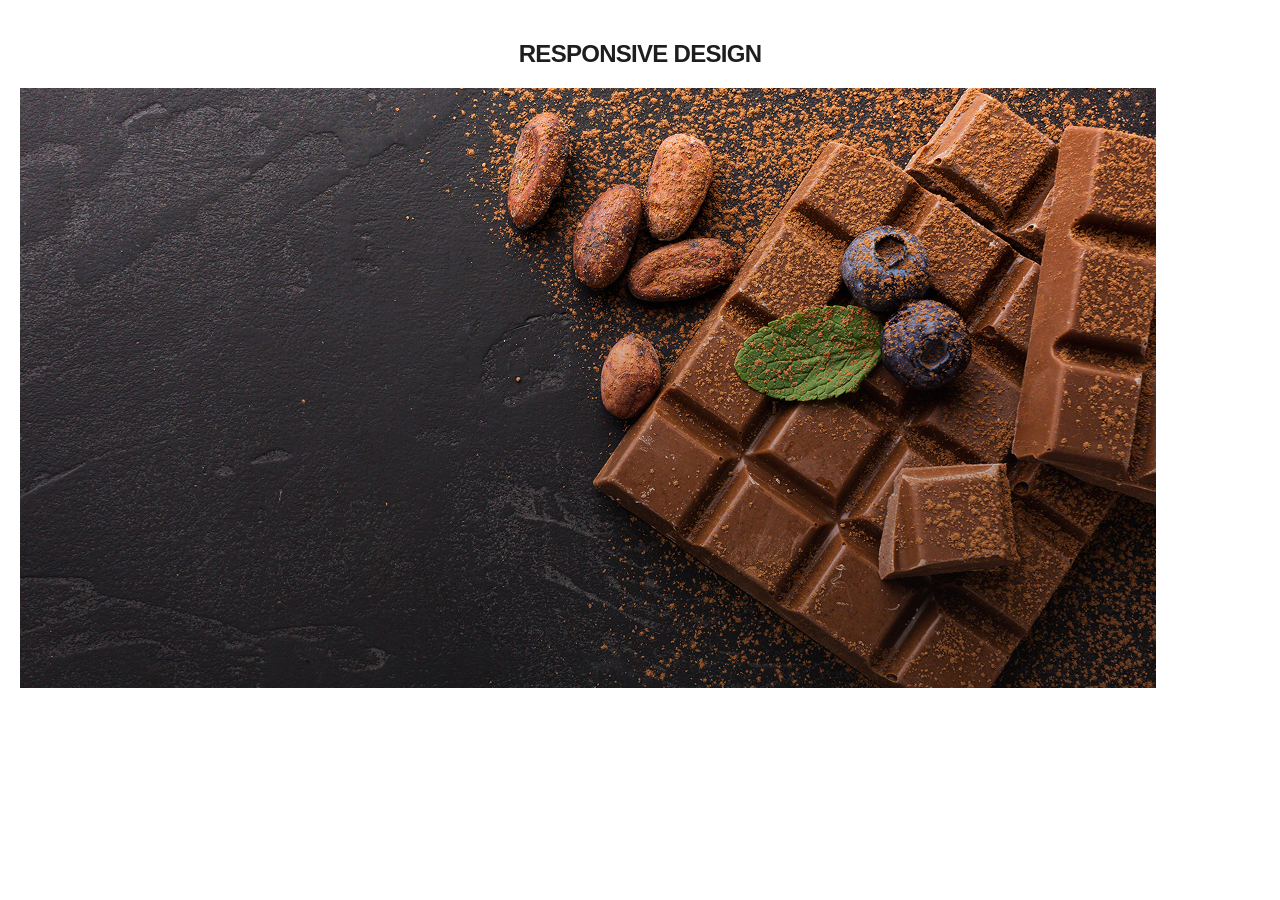
<file: pages/lesson.html>
<!doctype html>
<html lang="en">
  <head>
    <meta charset="UTF-8" />
    <meta name="viewport" content="width=device-width, initial-scale=1.0" />
    <link rel="stylesheet" href="./lesson.css" />
    <title>Lesson</title>
  </head>
  <body>
    <h1>
      Responsive design
    </h1>
    
    <div class="hero">
      
    </div>

    <picture>
      <source
        media="(min-width: 1200px)"
        srcset="../images/banner/hero.jpg 1x, ../images/banner/hero@2x.jpg 2x"
      >

      <source
        media="(min-width: 768px)"
        srcset="../images/banner/hero-t.jpg 1x, ../images/banner/hero-t@2x.jpg 2x"
      >

      <source
        media="(max-width: 767px)"
        srcset="../images/banner/hero-m.jpg 1x, ../images/banner/hero-m@2x.jpg 2x"
      >

      <img src="../images/banner/hero.jpg" alt="картинка">
    </picture>


  <!-- <picture>
    <source 
        media="(min-width: 1200px)" 
        srcset="../images/nazar.png 1x, ../images/how-its-made.jpg 2x"
    >
    <source 
        media="(min-width: 768px)" 
        srcset="../images/olena.png 1x, ../images/how-its-made.jpg 2x"
    >
    <source 
        media="(max-width: 767px)" 
        srcset="../images/viktoria.png 1x, ../images/how-its-made.jpg 2x"
    >
    <img src="../images/semi-sweet.png" alt="semi-sweet">
  </picture> -->

  </body>
</html>
</file>
<file: pages/lesson.css>
* {
  box-sizing: border-box;
}

body {
  font-family: "Arial", sans-serif;
  color: #1e1e1e;
  margin: 40px 0;
  padding: 0 20px;
}

h3,
p {
  margin: 0;
}

ul {
  list-style: none;
  padding: 0;
  margin: 0;
}

h1 {
  font-weight: 600;
  font-size: 24px;
  line-height: 1.16;
  letter-spacing: -0.03em;
  text-transform: uppercase;
  text-align: center;
  margin: 0;
  margin-bottom: 20px;
}

/*
1x - 96dpi
2x - 192dpi
3x - 288dpi
*/

.hero {
  /* max-width: 335px;
  min-height: 626px; */
  margin-left: auto;
  margin-right: auto;
  border-radius: 16px;
  background-color: cornflowerblue;
  /* background-image: 
    linear-gradient(rgba(17, 17, 17, 0.4), rgba(17, 17, 17, 0.4)),
    image-set(
      url('../images/banner/hero-m.jpg') 1x,
      url('../images/banner/hero-m@2x.jpg')2x
    ); */
  background-position: center;
  background-repeat: no-repeat;
  background-size: cover;
  color: #fff;
}



/* @media screen and (min-resolution: 192dpi) {
  .hero {
    background-image: url('../images/banner/hero-m@2x.jpg');
  }
}

@media screen and (min-width: 768px) {
  .hero {
    min-width: 704px;
    height: 820px;
    background-image: url('../images/banner/hero-t.jpg');
  }

  @media (min-resolution: 192dpi) {
    .hero {
      background-image: url('../images/banner/hero-t@2x.jpg');
    }
  }
} */
</file>
